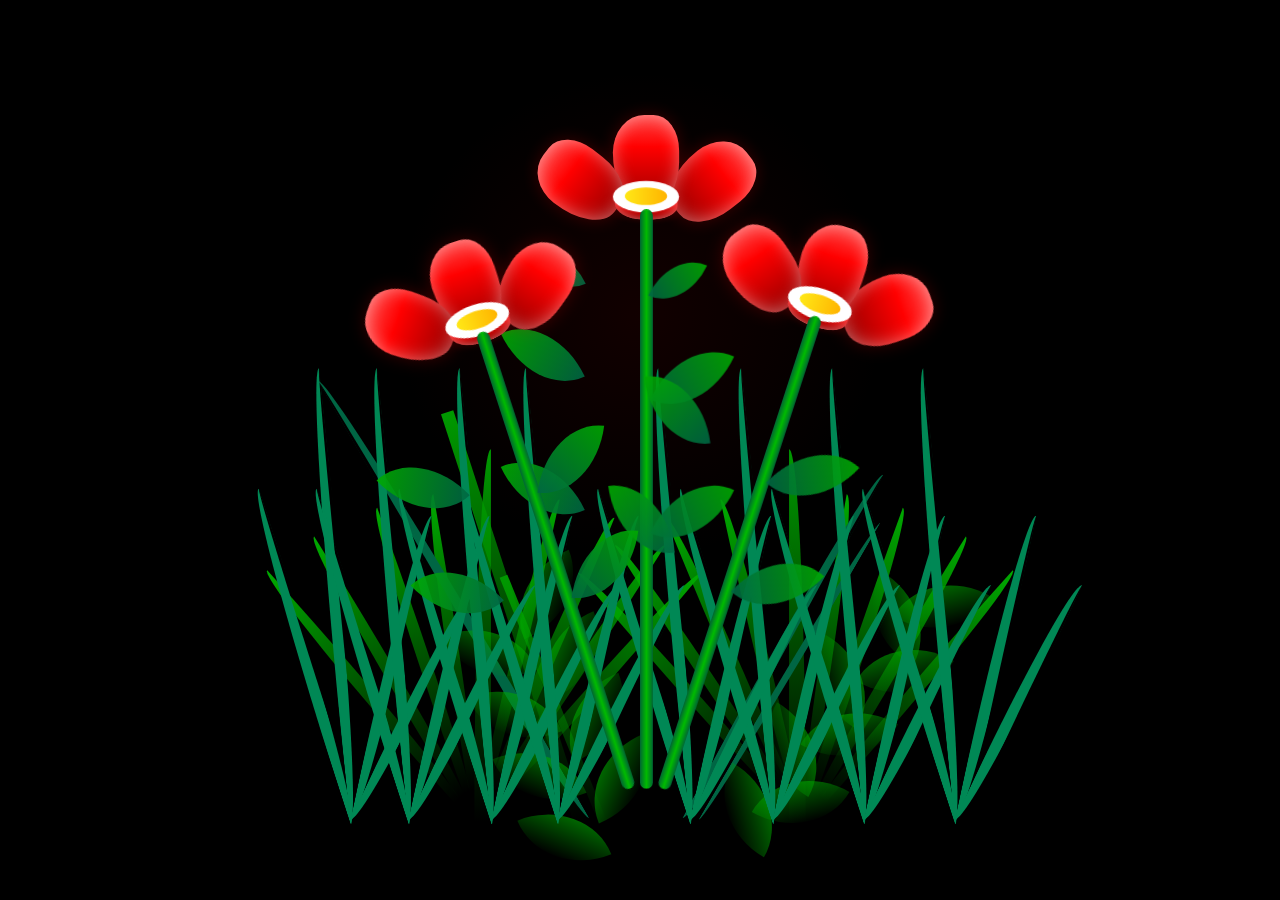
<file: index.html>
<!DOCTYPE html>
<html lang="en">
<head>
    <meta charset="UTF-8">
    <meta http-equiv="X-UA-Compatible" content="IE=edge">
    <meta name="viewport" content="width=device-width, initial-scale=1.0">
    <link rel="stylesheet" href="style.css">
    <script src="main.js" type="text/javascript"></script><title>Flowers</title>
</head>
    
<body class="not-loaded">
    <div class="night"></div>

    <div class="falling-petals">
        <div class="petal"></div>
        <div class="petal"></div>
        <div class="petal"></div>
        <div class="petal"></div>
        <div class="petal"></div>
        <div class="petal"></div>
        <div class="petal"></div>
        <div class="petal"></div>
        <div class="petal"></div>
        <div class="petal"></div>
        <div class="petal"></div>
        <div class="petal"></div>
        <div class="petal"></div>
        <div class="petal"></div>
        <div class="petal"></div>
        <div class="petal"></div>
    </div>

    <div class="flowers">
      <div class="flower flower--1">
        <div class="flower__leafs flower__leafs--1">
          <div class="flower__leaf flower__leaf--1"></div>
          <div class="flower__leaf flower__leaf--2"></div>
          <div class="flower__leaf flower__leaf--3"></div>
          <div class="flower__leaf flower__leaf--4"></div>
          <div class="flower__white-circle"></div>
  
          <div class="flower__light flower__light--1"></div>
          <div class="flower__light flower__light--2"></div>
          <div class="flower__light flower__light--3"></div>
          <div class="flower__light flower__light--4"></div>
          <div class="flower__light flower__light--5"></div>
          <div class="flower__light flower__light--6"></div>
          <div class="flower__light flower__light--7"></div>
          <div class="flower__light flower__light--8"></div>
  
        </div>
        <div class="flower__line">
          <div class="flower__line__leaf flower__line__leaf--1"></div>
          <div class="flower__line__leaf flower__line__leaf--2"></div>
          <div class="flower__line__leaf flower__line__leaf--3"></div>
          <div class="flower__line__leaf flower__line__leaf--4"></div>
          <div class="flower__line__leaf flower__line__leaf--5"></div>
          <div class="flower__line__leaf flower__line__leaf--6"></div>
        </div>
      </div>
  
      <div class="flower flower--2">
        <div class="flower__leafs flower__leafs--2">
          <div class="flower__leaf flower__leaf--1"></div>
          <div class="flower__leaf flower__leaf--2"></div>
          <div class="flower__leaf flower__leaf--3"></div>
          <div class="flower__leaf flower__leaf--4"></div>
          <div class="flower__white-circle"></div>
  
          <div class="flower__light flower__light--1"></div>
          <div class="flower__light flower__light--2"></div>
          <div class="flower__light flower__light--3"></div>
          <div class="flower__light flower__light--4"></div>
          <div class="flower__light flower__light--5"></div>
          <div class="flower__light flower__light--6"></div>
          <div class="flower__light flower__light--7"></div>
          <div class="flower__light flower__light--8"></div>
  
        </div>
        <div class="flower__line">
          <div class="flower__line__leaf flower__line__leaf--1"></div>
          <div class="flower__line__leaf flower__line__leaf--2"></div>
          <div class="flower__line__leaf flower__line__leaf--3"></div>
          <div class="flower__line__leaf flower__line__leaf--4"></div>
        </div>
      </div>
  
      <div class="flower flower--3">
        <div class="flower__leafs flower__leafs--3">
          <div class="flower__leaf flower__leaf--1"></div>
          <div class="flower__leaf flower__leaf--2"></div>
          <div class="flower__leaf flower__leaf--3"></div>
          <div class="flower__leaf flower__leaf--4"></div>
          <div class="flower__white-circle"></div>
  
          <div class="flower__light flower__light--1"></div>
          <div class="flower__light flower__light--2"></div>
          <div class="flower__light flower__light--3"></div>
          <div class="flower__light flower__light--4"></div>
          <div class="flower__light flower__light--5"></div>
          <div class="flower__light flower__light--6"></div>
          <div class="flower__light flower__light--7"></div>
          <div class="flower__light flower__light--8"></div>
  
        </div>
        <div class="flower__line">
          <div class="flower__line__leaf flower__line__leaf--1"></div>
          <div class="flower__line__leaf flower__line__leaf--2"></div>
          <div class="flower__line__leaf flower__line__leaf--3"></div>
          <div class="flower__line__leaf flower__line__leaf--4"></div>
        </div>
      </div>
  
      <div class="grow-ans" style="--d:1.2s">
        <div class="flower__g-long">
          <div class="flower__g-long__top"></div>
          <div class="flower__g-long__bottom"></div>
        </div>
      </div>
  
      <div class="growing-grass">
        <div class="flower__grass flower__grass--1">
          <div class="flower__grass--top"></div>
          <div class="flower__grass--bottom"></div>
          <div class="flower__grass__leaf flower__grass__leaf--1"></div>
          <div class="flower__grass__leaf flower__grass__leaf--2"></div>
          <div class="flower__grass__leaf flower__grass__leaf--3"></div>
          <div class="flower__grass__leaf flower__grass__leaf--4"></div>
          <div class="flower__grass__leaf flower__grass__leaf--5"></div>
          <div class="flower__grass__leaf flower__grass__leaf--6"></div>
          <div class="flower__grass__leaf flower__grass__leaf--7"></div>
          <div class="flower__grass__leaf flower__grass__leaf--8"></div>
          <div class="flower__grass__overlay"></div>
        </div>
      </div>
  
      <div class="growing-grass">
        <div class="flower__grass flower__grass--2">
          <div class="flower__grass--top"></div>
          <div class="flower__grass--bottom"></div>
          <div class="flower__grass__leaf flower__grass__leaf--1"></div>
          <div class="flower__grass__leaf flower__grass__leaf--2"></div>
          <div class="flower__grass__leaf flower__grass__leaf--3"></div>
          <div class="flower__grass__leaf flower__grass__leaf--4"></div>
          <div class="flower__grass__leaf flower__grass__leaf--5"></div>
          <div class="flower__grass__leaf flower__grass__leaf--6"></div>
          <div class="flower__grass__leaf flower__grass__leaf--7"></div>
          <div class="flower__grass__leaf flower__grass__leaf--8"></div>
          <div class="flower__grass__overlay"></div>
        </div>
      </div>
  
      <div class="grow-ans" style="--d:2.4s">
        <div class="flower__g-right flower__g-right--1">
          <div class="leaf"></div>
        </div>
      </div>
  
      <div class="grow-ans" style="--d:2.8s">
        <div class="flower__g-right flower__g-right--2">
          <div class="leaf"></div>
        </div>
      </div>
  
      <div class="grow-ans" style="--d:2.8s">
        <div class="flower__g-front">
          <div class="flower__g-front__leaf-wrapper flower__g-front__leaf-wrapper--1"><div class="flower__g-front__leaf"></div></div>
          <div class="flower__g-front__leaf-wrapper flower__g-front__leaf-wrapper--2"><div class="flower__g-front__leaf"></div></div>
          <div class="flower__g-front__leaf-wrapper flower__g-front__leaf-wrapper--3"><div class="flower__g-front__leaf"></div></div>
          <div class="flower__g-front__leaf-wrapper flower__g-front__leaf-wrapper--4"><div class="flower__g-front__leaf"></div></div>
          <div class="flower__g-front__leaf-wrapper flower__g-front__leaf-wrapper--5"><div class="flower__g-front__leaf"></div></div>
          <div class="flower__g-front__leaf-wrapper flower__g-front__leaf-wrapper--6"><div class="flower__g-front__leaf"></div></div>
          <div class="flower__g-front__leaf-wrapper flower__g-front__leaf-wrapper--7"><div class="flower__g-front__leaf"></div></div>
          <div class="flower__g-front__leaf-wrapper flower__g-front__leaf-wrapper--8"><div class="flower__g-front__leaf"></div></div>
          <div class="flower__g-front__line"></div>
        </div>
      </div>
  
      <div class="grow-ans" style="--d:3.2s">
        <div class="flower__g-fr">
          <div class="leaf"></div>
          <div class="flower__g-fr__leaf flower__g-fr__leaf--1"></div>
          <div class="flower__g-fr__leaf flower__g-fr__leaf--2"></div>
          <div class="flower__g-fr__leaf flower__g-fr__leaf--3"></div>
          <div class="flower__g-fr__leaf flower__g-fr__leaf--4"></div>
          <div class="flower__g-fr__leaf flower__g-fr__leaf--5"></div>
          <div class="flower__g-fr__leaf flower__g-fr__leaf--6"></div>
          <div class="flower__g-fr__leaf flower__g-fr__leaf--7"></div>
          <div class="flower__g-fr__leaf flower__g-fr__leaf--8"></div>
        </div>
      </div>
  
      <div class="long-g long-g--0"><div class="grow-ans" style="--d:3s"><div class="leaf leaf--0"></div></div><div class="grow-ans" style="--d:2.2s"><div class="leaf leaf--1"></div></div><div class="grow-ans" style="--d:3.4s"><div class="leaf leaf--2"></div></div><div class="grow-ans" style="--d:3.6s"><div class="leaf leaf--3"></div></div></div>
      <div class="long-g long-g--1"><div class="grow-ans" style="--d:3.6s"><div class="leaf leaf--0"></div></div><div class="grow-ans" style="--d:3.8s"><div class="leaf leaf--1"></div></div><div class="grow-ans" style="--d:4s"><div class="leaf leaf--2"></div></div><div class="grow-ans" style="--d:4.2s"><div class="leaf leaf--3"></div></div></div>
      <div class="long-g long-g--2"><div class="grow-ans" style="--d:4s"><div class="leaf leaf--0"></div></div><div class="grow-ans" style="--d:4.2s"><div class="leaf leaf--1"></div></div><div class="grow-ans" style="--d:4.4s"><div class="leaf leaf--2"></div></div><div class="grow-ans" style="--d:4.6s"><div class="leaf leaf--3"></div></div></div>
      <div class="long-g long-g--3"><div class="grow-ans" style="--d:4s"><div class="leaf leaf--0"></div></div><div class="grow-ans" style="--d:4.2s"><div class="leaf leaf--1"></div></div><div class="grow-ans" style="--d:3s"><div class="leaf leaf--2"></div></div><div class="grow-ans" style="--d:3.6s"><div class="leaf leaf--3"></div></div></div>
      <div class="long-g long-g--4"><div class="grow-ans" style="--d:4s"><div class="leaf leaf--0"></div></div><div class="grow-ans" style="--d:4.2s"><div class="leaf leaf--1"></div></div><div class="grow-ans" style="--d:3s"><div class="leaf leaf--2"></div></div><div class="grow-ans" style="--d:3.6s"><div class="leaf leaf--3"></div></div></div>
      <div class="long-g long-g--5"><div class="grow-ans" style="--d:4s"><div class="leaf leaf--0"></div></div><div class="grow-ans" style="--d:4.2s"><div class="leaf leaf--1"></div></div><div class="grow-ans" style="--d:3s"><div class="leaf leaf--2"></div></div><div class="grow-ans" style="--d:3.6s"><div class="leaf leaf--3"></div></div></div>
      <div class="long-g long-g--6"><div class="grow-ans" style="--d:4.2s"><div class="leaf leaf--0"></div></div><div class="grow-ans" style="--d:4.4s"><div class="leaf leaf--1"></div></div><div class="grow-ans" style="--d:4.6s"><div class="leaf leaf--2"></div></div><div class="grow-ans" style="--d:4.8s"><div class="leaf leaf--3"></div></div></div>
      <div class="long-g long-g--7"><div class="grow-ans" style="--d:3s"><div class="leaf leaf--0"></div></div><div class="grow-ans" style="--d:3.2s"><div class="leaf leaf--1"></div></div><div class="grow-ans" style="--d:3.5s"><div class="leaf leaf--2"></div></div><div class="grow-ans" style="--d:3.6s"><div class="leaf leaf--3"></div></div></div>
    </div>
</body>
</html>
</file>
<file: style.css>
*{box-sizing:border-box;margin:0;padding:0}html,body{width:100%;height:100%;background:#000;overflow:hidden}body{display:flex;align-items:flex-end;justify-content:center;perspective:1000px;padding-bottom:5vh}.night{position:fixed;inset:0;background:radial-gradient(circle at 50% 35%,rgba(110,0,0,.16),transparent 28%)}.flowers{position:relative;width:0;height:0;transform:scale(.92)}.flower{position:absolute;bottom:8vmin;z-index:10;transform-origin:bottom center;animation:sway 4s ease-in-out infinite}.flower--1{left:0}.flower--2{left:2vmin;transform:rotate(18deg);animation-delay:-1.1s}.flower--3{left:-2vmin;transform:rotate(-18deg);animation-delay:-2.1s}.flower__line{position:relative;width:1.5vmin;height:58vmin;border-radius:2vmin;background:linear-gradient(90deg,#063,#0b0,#063);transform-origin:bottom;animation:grow 2.8s ease-out backwards}.flower--1 .flower__line{height:70vmin}.flower--2 .flower__line{height:60vmin}.flower__leafs{position:absolute;left:50%;top:0;transform:translate(-50%,-50%);width:1px;height:1px;animation:bloom 1.5s 1.3s backwards}.flower__leaf{position:absolute;bottom:0;left:50%;width:8vmin;height:11vmin;border-radius:55% 45% 48% 52%/48% 45% 55% 68%;background:linear-gradient(to top,#900,#f00 65%,#ff4545);transform-origin:bottom center;box-shadow:inset 0 0 2vmin rgba(255,255,255,.45),0 0 2vmin rgba(255,0,0,.22)}.flower__leaf--1{transform:translate(-5%,0) rotate(52deg)}.flower__leaf--2{transform:translate(-50%,-4%) rotate(0)}.flower__leaf--3{transform:translate(-95%,0) rotate(-52deg)}.flower__leaf--4{width:7.5vmin;height:8vmin;transform:translate(-50%,15%) rotateX(65deg);z-index:2}.flower__white-circle{position:absolute;left:50%;top:-1.5vmin;transform:translate(-50%,-50%);width:8vmin;height:3.8vmin;border-radius:50%;background:#fff;z-index:4}.flower__white-circle:after{content:"";position:absolute;inset:22% 18%;border-radius:50%;background:linear-gradient(90deg,#ffe817,#ffb400)}.flower__line__leaf{position:absolute;width:7vmin;height:9vmin;background:linear-gradient(35deg,#064,#0a0);border-radius:100% 0 100% 0;opacity:.9;transform-origin:0 100%;animation:leafIn .8s backwards}.flower__line__leaf--1{top:20%;left:80%;transform:rotate(25deg)}.flower__line__leaf--2{top:43%;left:80%;transform:rotate(25deg)}.flower__line__leaf--3{top:16%;right:80%;transform:scaleX(-1) rotate(25deg)}.flower__line__leaf--4{top:39%;right:80%;transform:scaleX(-1) rotate(25deg)}.flower__line__leaf--5{top:2%;left:70%;transform:scale(.7) rotate(25deg)}.flower__line__leaf--6{top:0;right:70%;transform:scaleX(-1) scale(.7) rotate(25deg)}.flower__light{position:absolute;width:1vmin;height:1vmin;border-radius:50%;background:#fff900;filter:blur(.15vmin);animation:light 4s linear infinite}.flower__light:nth-of-type(odd){background:#ff3838}.flower__light--1{animation-delay:-.4s}.flower__light--2{animation-delay:-1.1s}.flower__light--3{animation-delay:-1.8s}.flower__light--4{animation-delay:-2.5s}.flower__light--5{animation-delay:-3.2s}.flower__light--6{animation-delay:-.9s}.flower__light--7{animation-delay:-2.2s}.flower__light--8{animation-delay:-3.6s}.flower__grass,.flower__g-long,.flower__g-right,.flower__g-front,.flower__g-fr,.long-g{position:absolute;bottom:4vmin;transform-origin:bottom}.flower__grass{left:-20vmin;width:2vmin;height:45vmin;border-radius:100% 0 0;background:linear-gradient(to top,transparent,#090);animation:grass 3s ease-in-out infinite}.flower__grass--2{left:18vmin;transform:scaleX(-1);animation-delay:-1.4s}.flower__grass__leaf{position:absolute;bottom:0;width:2vmin;height:40vmin;border-radius:100% 0;background:linear-gradient(to top,transparent 10%,#0a0);transform-origin:bottom}.flower__grass__leaf--1{transform:rotate(-32deg)}.flower__grass__leaf--2{transform:rotate(-20deg)}.flower__grass__leaf--3{transform:rotate(-10deg)}.flower__grass__leaf--4{transform:rotate(12deg)}.flower__grass__leaf--5{transform:rotate(22deg)}.flower__grass__leaf--6{transform:rotate(32deg)}.flower__grass__leaf--7{transform:rotate(40deg)}.flower__grass__leaf--8{transform:rotate(-42deg)}.flower__g-long{left:-8vmin;width:1.5vmin;height:52vmin;background:linear-gradient(to top,transparent,#090);transform:rotate(-18deg)}.flower__g-right{left:5vmin;width:2vmin;height:48vmin;border-left:1.4vmin solid #064;border-radius:100% 0;transform:rotate(28deg)}.flower__g-right--2{left:-8vmin;height:62vmin;transform:scaleX(-1) rotate(30deg)}.flower__g-front{left:-5vmin;width:1vmin;height:32vmin;background:linear-gradient(to top,transparent,#090);transform:rotate(-22deg)}.flower__g-front__leaf,.flower__g-fr__leaf{position:absolute;width:9vmin;height:8vmin;background:linear-gradient(135deg,#0a0,transparent 72%);border-radius:100% 0}.flower__g-front__leaf-wrapper{position:absolute;left:0}.flower__g-front__leaf-wrapper:nth-child(1){top:0}.flower__g-front__leaf-wrapper:nth-child(2){top:4vmin;transform:scaleX(-1)}.flower__g-front__leaf-wrapper:nth-child(3){top:8vmin}.flower__g-front__leaf-wrapper:nth-child(4){top:12vmin;transform:scaleX(-1)}.flower__g-front__leaf-wrapper:nth-child(5){top:16vmin}.flower__g-front__leaf-wrapper:nth-child(6){top:20vmin;transform:scaleX(-1)}.flower__g-front__leaf-wrapper:nth-child(7){top:24vmin}.flower__g-front__leaf-wrapper:nth-child(8){top:28vmin;transform:scaleX(-1)}.flower__g-fr{left:7vmin;width:1vmin;height:42vmin;border-left:1.2vmin solid #064;border-radius:100% 0;transform:rotate(30deg)}.flower__g-fr__leaf--1{top:1vmin;left:7vmin}.flower__g-fr__leaf--2{top:5vmin;left:3vmin;transform:scaleX(-1)}.flower__g-fr__leaf--3{top:10vmin;left:7vmin}.flower__g-fr__leaf--4{top:15vmin;left:1vmin;transform:scaleX(-1)}.flower__g-fr__leaf--5{top:20vmin;left:5vmin}.flower__g-fr__leaf--6{top:25vmin;left:0;transform:scaleX(-1)}.flower__g-fr__leaf--7{top:30vmin;left:4vmin}.flower__g-fr__leaf--8{top:34vmin;left:-1vmin;transform:scaleX(-1)}.long-g{left:-35vmin}.long-g--1{left:-28vmin}.long-g--2{left:-18vmin}.long-g--3{left:-10vmin}.long-g--4{left:16vmin}.long-g--5{left:27vmin}.long-g--6{left:6vmin}.long-g--7{left:38vmin}.long-g .leaf{position:absolute;bottom:0;width:2vmin;height:42vmin;border-left:1.5vmin solid #085;border-radius:100% 0;transform-origin:bottom;animation:grass 3.4s ease-in-out infinite}.long-g .leaf--0{transform:rotate(-18deg)}.long-g .leaf--1{height:55vmin;transform:rotate(-6deg)}.long-g .leaf--2{height:38vmin;transform:rotate(12deg)}.long-g .leaf--3{height:32vmin;transform:rotate(25deg)}.falling-petals{position:fixed;inset:-10% 0 0;z-index:50;pointer-events:none;overflow:hidden}.petal{position:absolute;top:-8%;width:2.2vmin;height:4.5vmin;background:linear-gradient(to top,#900,#f00);border-radius:60% 40% 60% 40%;animation:fall 10s linear infinite}.petal:nth-child(1){left:10%;animation-delay:-1s}.petal:nth-child(2){left:20%;animation-delay:-6s}.petal:nth-child(3){left:30%;animation-delay:-3s}.petal:nth-child(4){left:40%;animation-delay:-8s}.petal:nth-child(5){left:50%;animation-delay:-4s}.petal:nth-child(6){left:60%;animation-delay:-9s}.petal:nth-child(7){left:70%;animation-delay:-2s}.petal:nth-child(8){left:80%;animation-delay:-7s}.petal:nth-child(9){left:90%;animation-delay:-5s}.petal:nth-child(10){left:15%;animation-delay:-10s}.petal:nth-child(11){left:35%;animation-delay:-12s}.petal:nth-child(12){left:55%;animation-delay:-11s}.petal:nth-child(13){left:75%;animation-delay:-13s}.petal:nth-child(14){left:95%;animation-delay:-14s}.petal:nth-child(15){left:5%;animation-delay:-15s}.petal:nth-child(16){left:85%;animation-delay:-16s}.not-loaded *{animation-play-state:paused!important}@keyframes grow{from{height:0;opacity:0}}@keyframes bloom{from{transform:translate(-50%,-50%) scale(0);opacity:0}}@keyframes sway{0%,100%{rotate:2deg}50%{rotate:-2deg}}@keyframes grass{0%,100%{rotate:-2deg}50%{rotate:3deg}}@keyframes leafIn{from{scale:0}}@keyframes light{0%{opacity:0;transform:translate(0,0)}20%{opacity:1}50%{transform:translate(3vmin,-14vmin)}100%{opacity:0;transform:translate(-3vmin,-30vmin)}}@keyframes fall{0%{top:-10%;opacity:0;transform:translateX(0) rotate(0)}10%{opacity:1}50%{transform:translateX(10vmin) rotate(180deg)}100%{top:110%;opacity:0;transform:translateX(-10vmin) rotate(360deg)}}
</file>
